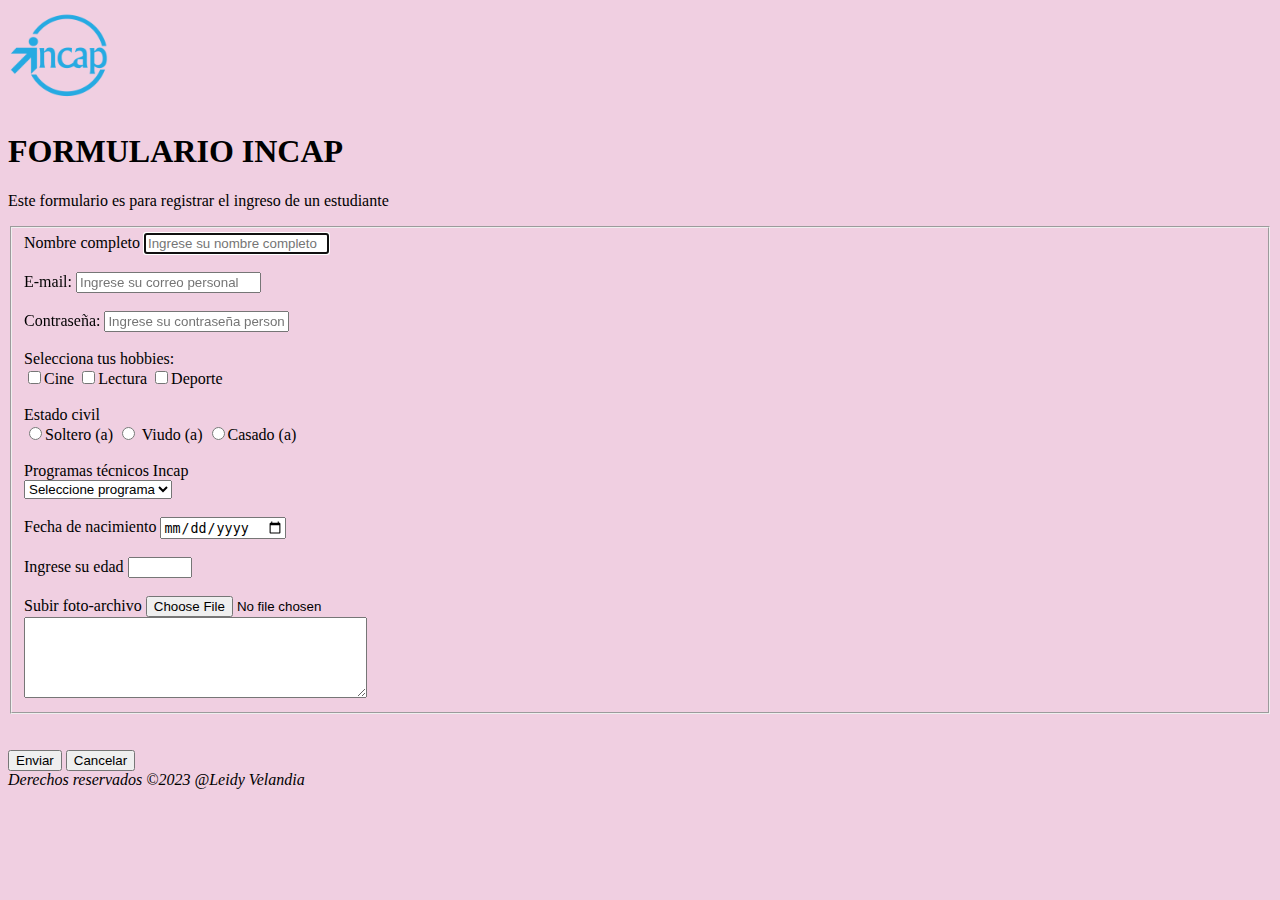
<file: SEMANA 4 LEIDYV/TALLER FORMULARIO.html>
<!DOCTYPE html>
<html lang="en">
<head>
    <meta charset="UTF-8">
    <meta name="viewport" content="width=device-width, initial-scale=1.0">
    <title>Document</title>
    <link rel="stylesheet" href="./CSS/Frmcontacto.css">
</head>
<body>
    <header>
            <img src="./img/incap.png" alt="incap" width="100" height="100">
            <h1>FORMULARIO INCAP</h1>
    </header>
    <nav>
        <p>Este formulario es para registrar el ingreso de un estudiante</p>
    </nav>
    <section>
        <!-- Sección de formulario de ingreso de estudiante -->
        <form action="">
            <fieldset>
                <label for="">Nombre completo</label>
                <input type="text" placeholder="Ingrese su nombre completo" autofocus required>
                <br><br>
                <label for="">E-mail:</label>
                <input type="email"placeholder= "Ingrese su correo personal" required>
                <br><br>
                <label for="">Contraseña:</label>
                <input type="password" placeholder="Ingrese su contraseña personal"required>
                <br><br>
                <!-- Sección de botón checkbox -->
                <label for="">Selecciona tus hobbies:</label>
                <br>
                <input type="checkbox">Cine
                <input type="checkbox">Lectura
                <input type="checkbox">Deporte
                <br><br>
                <!-- Sección de botón radio -->
                <label for="">Estado civil</label>
                <br>
                <input type="radio" name="estado civil" value="Soltero">Soltero (a)
                <input type="radio" name="estado civil" value="Viudo"> Viudo (a)
                <input type="radio" name="estado civil" value="casado">Casado (a)
                <br><br>
                <label for="">Programas técnicos Incap</label>
                <br>
                <select name="" id="">
                    <option value="">Seleccione programa</option>
                    <br>
                    <option value="Sistemas">Programacion BBDD</option>
                    <br>
                    <option value="Diseño">Diseño gráfico</option>
                    <br>
                    <option value="contabilidad">Contabilidad</option>
                    <br><br>
                                    </select>
                                    <br><br>
                                    <label for="">Fecha de nacimiento</label>
                                    <input type="date" title="Ingrese su fecha de nacimiento">
                                    <br><br>
                                    <label for="">Ingrese su edad</label>
                                    <input type="number" min="1" max="120"> 
                                    <br><br>
                                    <label for="">Subir foto-archivo</label>
                                    <input type="file">
                                    <br>
                                    <textarea name="" id="" cols="40" rows="5"></textarea>
            </fieldset>
            <br><br>
            <!-- Sección de botones de enviar y cancelar envío de datos-->
            <button type="submit">Enviar</button>
            <button type="reset">Cancelar</button>
        </form>
    </section>
    <footer>
        <cite>Derechos reservados &COPY;2023 @Leidy Velandia</cite>
    </footer>
    
</body>
</html>
</file>
<file: SEMANA 4 LEIDYV/CSS/Frmcontacto.css>
body {background-color: rgb(240, 207, 225);}
</file>
